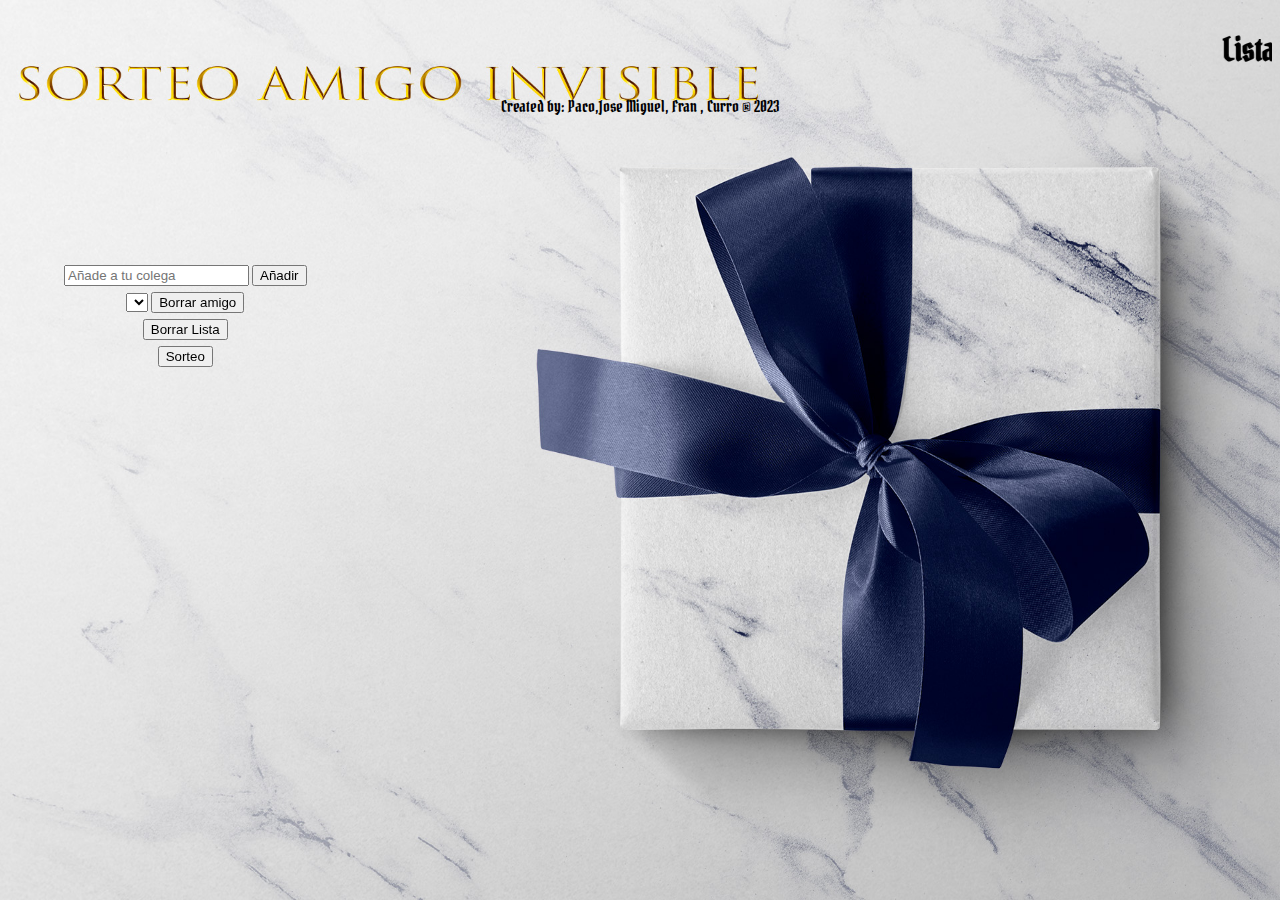
<file: amigoinvisible/index.html>
<!DOCTYPE html>
<html lang="es">

<head>
  <meta charset="UTF-8">
  <meta http-equiv="X-UA-Compatible" content="IE=edge">
  <meta name="viewport" content="width=device-width, initial-scale=1.0">
  <title>Amigo invisble</title>
  <link href="https://cdn.jsdelivr.net/npm/bootstrap@5.3.0-alpha1/dist/css/bootstrap.min.css" rel="stylesheet"
    integrity="sha384-GLhlTQ8iRABdZLl6O3oVMWSktQOp6b7In1Zl3/Jr59b6EGGoI1aFkw7cmDA6j6gD" crossorigin="anonymous">
  <link rel="stylesheet" href="css/estilos.css">
</head>

<body>
  <marquee>
    <h1> Listado de amigos</h1>
  </marquee>
  <div id="block">
    <div id="nombre">
      <input type="text" id="text" placeholder="Añade a tu colega" onkeyup="enter(event)">
      <button onclick="aniadirAmigo()" title="Añadir participante">Añadir</button>
    </div>
    <div id="borrarAmigo">
      <select id="amigos"></select>
      <button onclick="borrarAmigo()" title="borrar amigo" >Borrar amigo </button>
    </div>
    <div id="borrarLista"></div>
    <button onclick="borrarLista()" title="borra sorteo">Borrar Lista</button>
    <div id="inicio">
      <button onclick="inicio()" title="inicia sorteo">Sorteo</button>
    </div>
    <id id="div"></id>
    <script src="js/main.js"></script>
  </div>
  <footer class="text-bg-dark fixed-bottom p-2">
    <span class="float-end">Created by: Paco,Jose Miguel, Fran , Curro ® 2023</span>
  </footer>
</body>

</html>
</file>
<file: amigoinvisible/css/estilos.css>
* {
    box-sizing: border-box;
}

@font-face {
    font-family: PirataOne-Regular;
    src: url(../css/PirataOne-Regular.ttf);
}

body {
    font-family: PirataOne-Regular;
    text-align: center;
    background-image: url(../img/fondo.jpg);
    background-size: 100% 100%;
    background-repeat: no-repeat;
    background-attachment: fixed;
}

h1 {
    font-size: 32px;
}

p {
    font-size: 120%;
}

#block {
    padding: 15%;
    top: 8%;
    left: -10%;
    position:fixed;
}

#borrarAmigo,
#borrarLista,
#inicio {
    margin: 2%;
}

footer {
    height: 8%;
}
</file>
